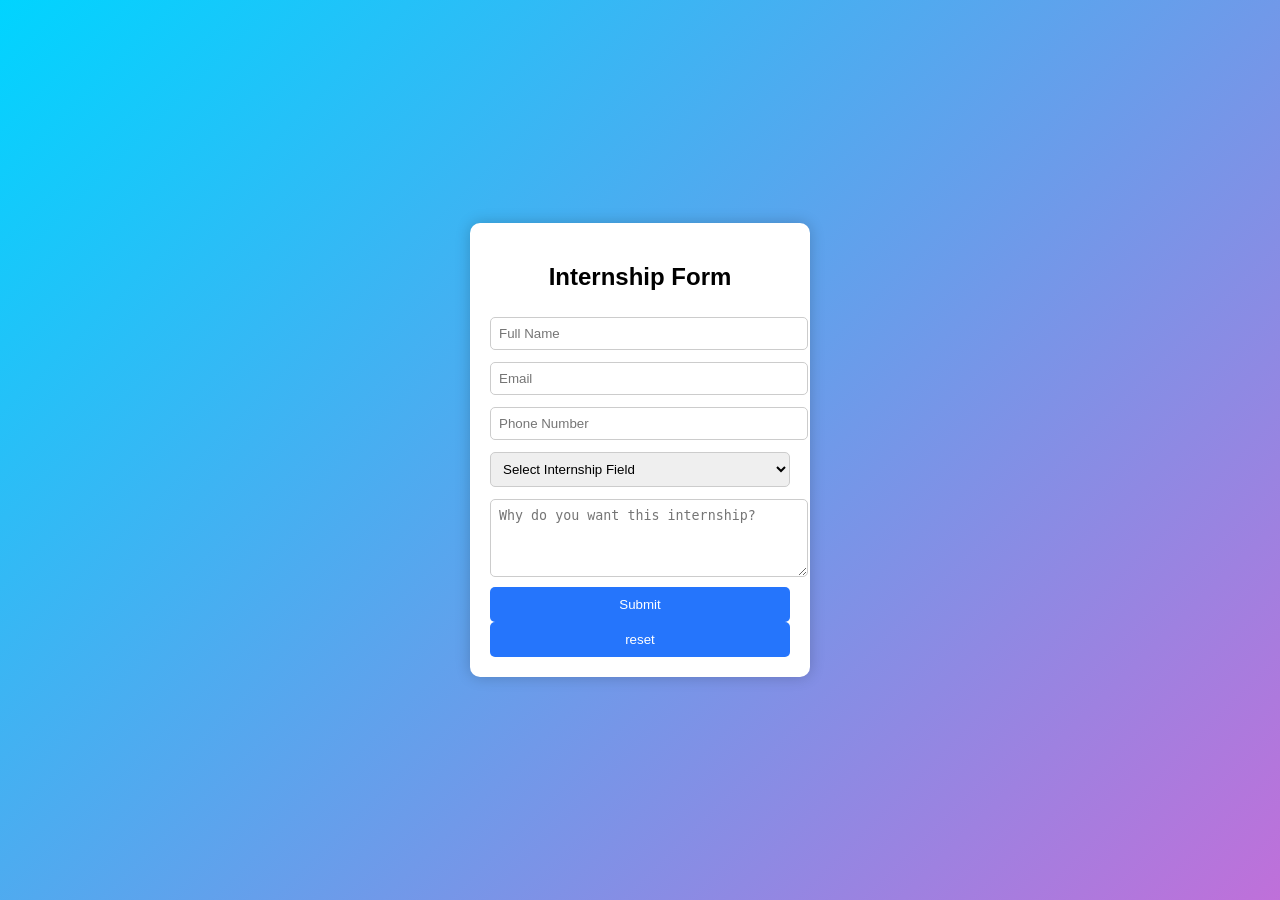
<file: Index.html>
<!DOCTYPE html>
<html lang="en">
<head>
<meta charset="UTF-8">
<title>Internship Form</title>


    <link rel="stylesheet" href="Internship_Form.css"

</head>
<body>

<div class="form-box">
    <h2 align="center">Internship Form</h2>

    <form onsubmit="showPopup(event)">
        <input type="text" placeholder="Full Name" required>
        <input type="email" placeholder="Email" required>
        <input type="tel" placeholder="Phone Number" required>

        <select required>
            <option value="">Select Internship Field</option>
            <option>Web Development</option>
            <option>App Development</option>
            <option>UI/UX Design</option>
            <option>Data Science</option>
            <option>Software Developer</option>
        </select>

        <textarea rows="4" placeholder="Why do you want this internship?" required></textarea>

        <button type="submit">Submit</button>
        
        <button type="reset">reset</button>
    </form>
</div>

<!-- POPUP -->
<div class="popup" id="popup">
    <div class="popup-box">
        <h3>Success!</h3>
        <p>Your form has been submitted.</p>
        <button onclick="closePopup()">OK</button>
    </div>
</div>

<script>
function showPopup(event){
    event.preventDefault();
    document.getElementById("popup").style.display = "flex";
}

function closePopup(){
    document.getElementById("popup").style.display = "none";
}
</script>

</body>
</html>
</file>
<file: Internship_Form.css>
body{
    font-family: Arial, sans-serif;
    display:flex;
    justify-content:center;
    align-items:center;
    height:100vh;
    margin:0;

    /* Smooth animated background */
    background: linear-gradient(-45deg, #6a11cb, #2575fc, #ff4ecd, #00d4ff);
    background-size: 400% 400%;
    animation: gradientBG 8s ease infinite;
}

/* background animation */
@keyframes gradientBG{
    0%{background-position:0% 50%;}
    50%{background-position:100% 50%;}
    100%{background-position:0% 50%;}
}

.form-box{
    background:white;
    padding:20px;
    width:300px;
    border-radius:10px;
    box-shadow:0 0 15px rgba(0,0,0,0.2);
}

input, select, textarea{
    width:100%;
    padding:8px;
    margin:6px 0;
    border:1px solid #ccc;
    border-radius:5px;
}

button{
    width:100%;
    padding:10px;
    background:#2575fc;
    color:white;
    border:none;
    border-radius:5px;
    cursor:pointer;
}

button:hover{
    background:#1b5edb;
}

/* Popup */
.popup{
    display:none;
    position:fixed;
    top:0;
    left:0;
    width:100%;
    height:100%;
    background:rgba(0,0,0,0.4);
    justify-content:center;
    align-items:center;
}

.popup-box{
    background:white;
    padding:20px;
    border: radius 10px;
    text-align:center;
}
</file>
